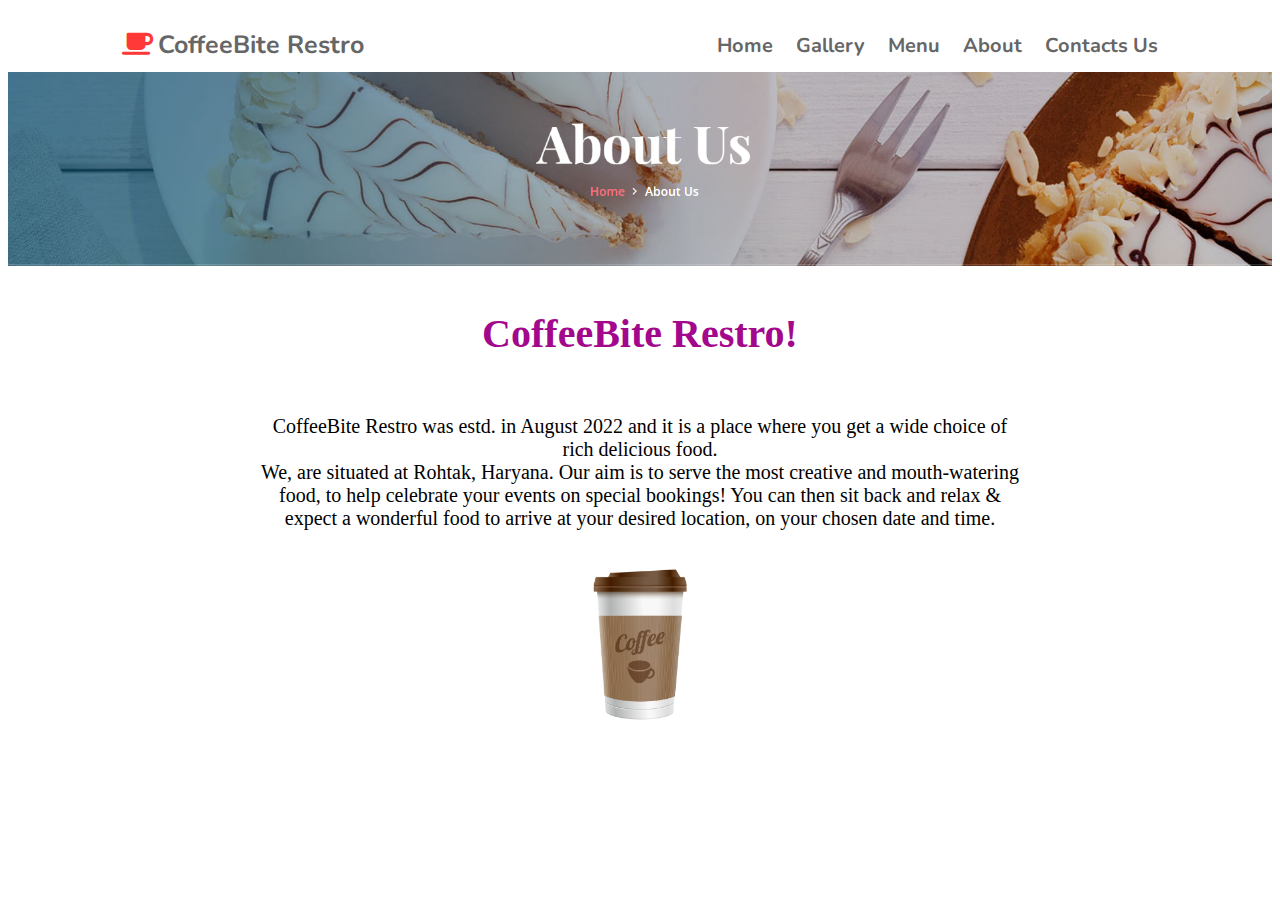
<file: about.html>
<!DOCTYPE html>
<html lang="en">
<head>
    <meta charset="UTF-8">
    <meta http-equiv="X-UA-Compatible" content="IE=edge">
    <meta name="viewport" content="width=device-width, initial-scale=1.0">

    <title>About</title>
    <link rel="icon" href="Logo.png" type="image/x-icon">
    <link rel="stylesheet" href="https://cdnjs.cloudflare.com/ajax/libs/font-awesome/6.1.2/css/all.min.css">

    <style>
        .about{
            font-size: 20px;
            text-justify: auto;
            text-align: center;
            padding-left: 250px;
            padding-right: 250px;
        }
    </style>
</head>
<body>
<iframe src="header.html" width="100%" style="border: 0" height="60px"></iframe>
<img src="about.PNG" width="100%">
<p style="color: rgb(163, 7, 140); text-align: center; font-size: 40px; font-weight: bold;">CoffeeBite Restro!</p>
<br>
<div class="about">
CoffeeBite Restro was estd. in August 2022 and it is a place where you get a wide choice of rich delicious food. <br> We, are situated at Rohtak, Haryana. 
Our aim is to serve the most creative and mouth-watering food, to help celebrate your events on special bookings! 
You can then sit back and relax & expect a wonderful food to arrive at your desired location, on your chosen date and time.
</div>
<br><br>
<center>
<img src="Bean-Cup.png" width="100px">
</center>
</body>
</html>
</file>
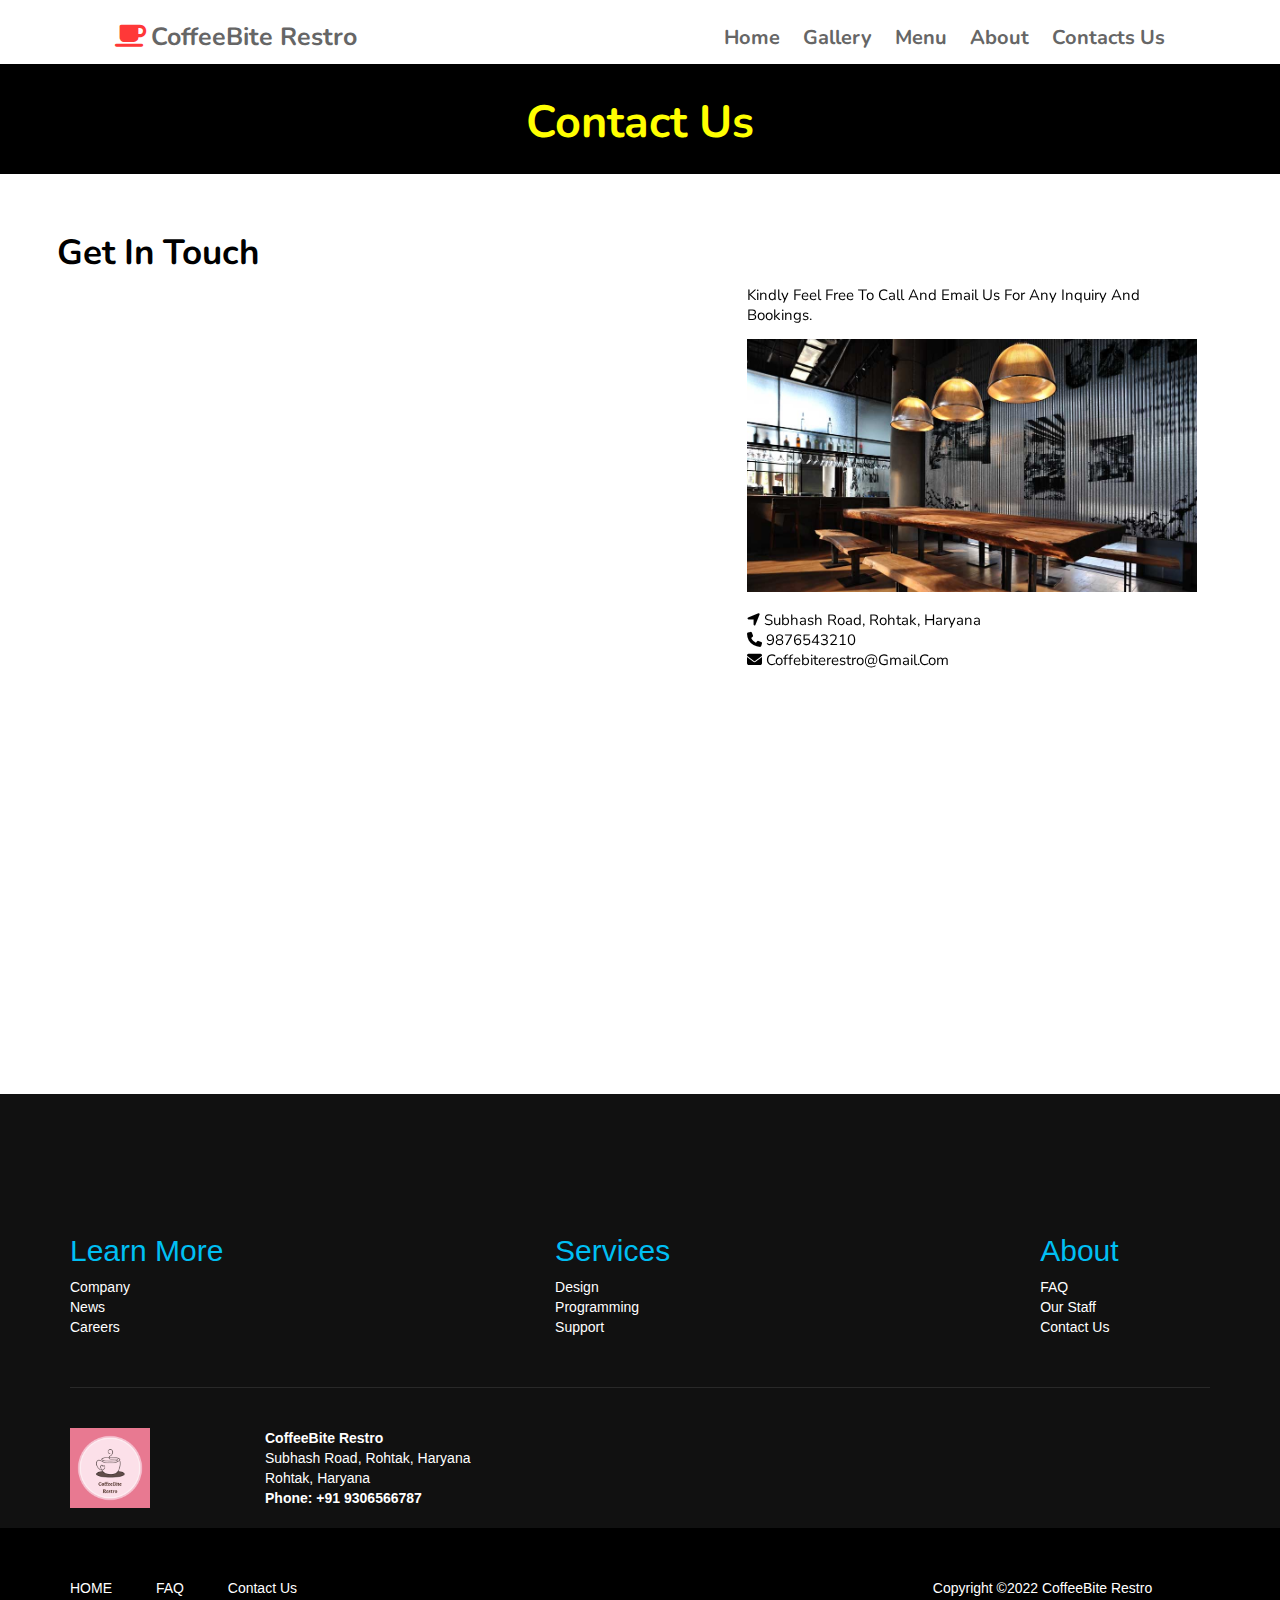
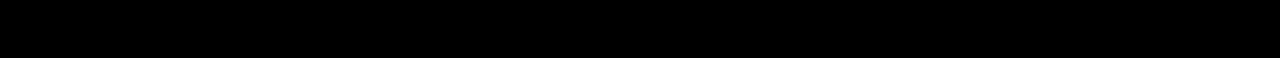
<file: contactus.html>
<!DOCTYPE html>
<html lang="en">
<head>
    <meta charset="UTF-8">
    <meta http-equiv="X-UA-Compatible" content="IE=edge">
    <meta name="viewport" content="width=device-width, initial-scale=1.0">
    <title>Contact Us</title>
    <link rel="icon" href="Logo.png" type="image/x-icon">
    <link rel="stylesheet" href="contactus.css">
    <link rel="stylesheet" href="header.css">
    <link rel="stylesheet" href="https://cdnjs.cloudflare.com/ajax/libs/font-awesome/6.1.2/css/all.min.css">

</head>
<body>
    <iframe src="header.html" width="100%" style="border: 0" height="60px"></iframe>
    
 <div class="cnt">
    <br><br>
    <p style="font-size: 45px; text-align: center;">Contact Us</p>
</div>
    <div class="head">
        <div id="pehla">
            <p style="font-size: 35px; font-weight: bold;">Get in Touch</p>
            <br><br>
            <iframe src="https://www.google.com/maps/embed?pb=!1m18!1m12!1m3!1d28327.821363378014!2d76.58693071418969!3d28.918773189992383!2m3!1f0!2f0!3f0!3m2!1i1024!2i768!4f13.1!3m3!1m2!1s0x390d85a41b9c55e7%3A0x64bb399488a49d6d!2sSubhash%20Rd%2C%20Company%20Bagh%2C%20Rohtak%2C%20Haryana%20124001!5e0!3m2!1sen!2sin!4v1660658372135!5m2!1sen!2sin" width="600" height="350" style="border:0;" allowfullscreen="" loading="lazy" referrerpolicy="no-referrer-when-downgrade"></iframe>        </div>
        <div id="dusra">
            <br><br><br><br>
            <p class="ab">Kindly feel free to call and email us for any Inquiry and Bookings.</p>
            <br>
            <img src="cafe.jpg" width="450px">
            <br><br>
            <p class="ab"><i class="fas fa-location-arrow"></i> Subhash Road, Rohtak, Haryana</p>
            <p class="ab"><i class="fas fa-phone"></i>  9876543210</p>
            <p class="ab"><i class="fas fa-envelope"></i>  coffebiterestro@gmail.com</p>
        </div>
        </div>
    <iframe src="footer.html" width="100%" height="600" style="border: 0"></iframe>        
</body>
</html>
</file>
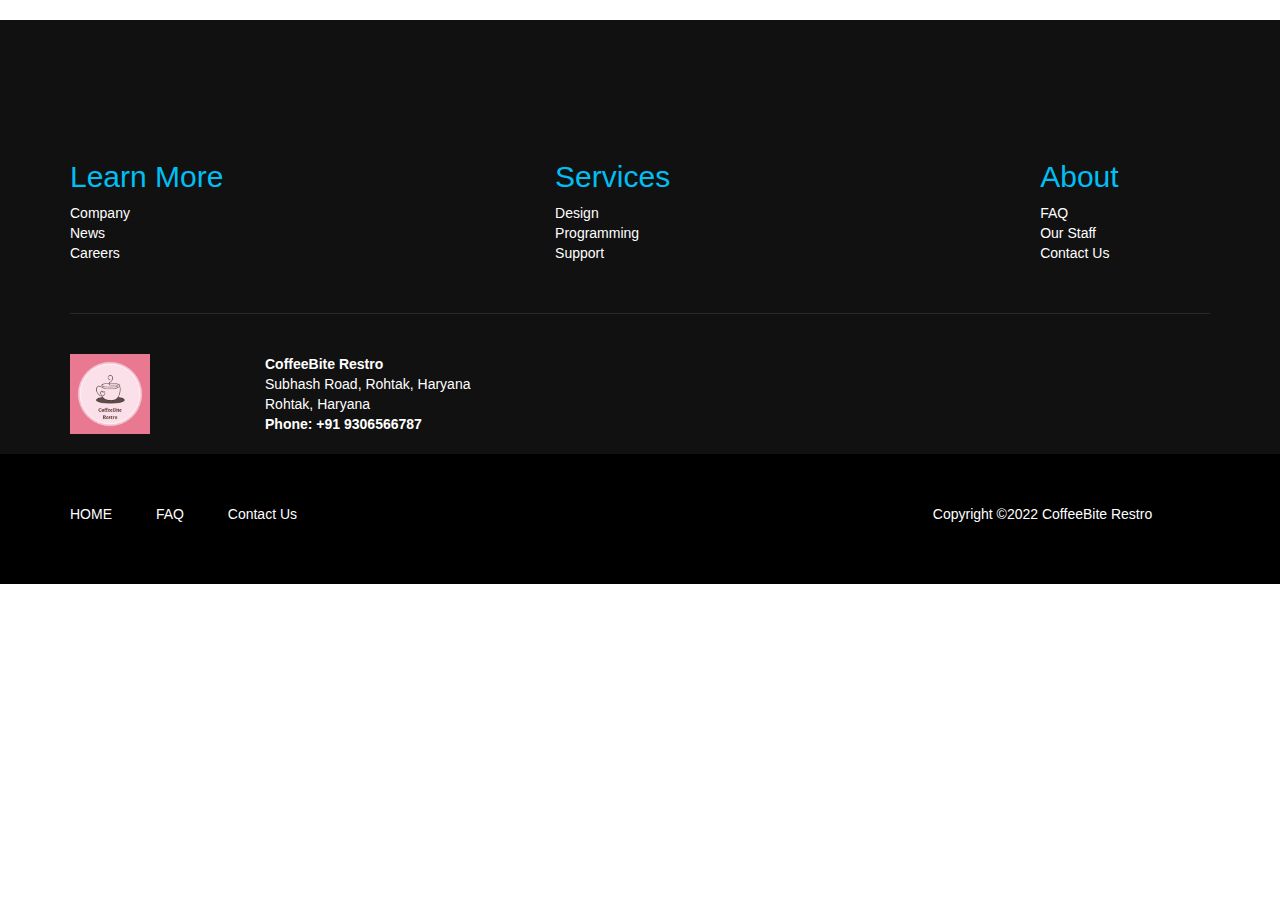
<file: footer.html>
<!DOCTYPE html>
<html lang="en">
  <head>
    <meta charset="UTF-8" />
    <meta http-equiv="X-UA-Compatible" content="IE=edge" />
    <meta name="viewport" content="width=device-width, initial-scale=1.0" />
    <title>Document</title>
  </head>
  <style>
    body{
      background:#111111;
    }
    html,
    body,
    img,
    figure {
      max-width: 100%;
    }
    html,
    body {
      overflow-x: hidden;
      color: #000;
      -ms-overflow-style: scrollbar;
      -webkit-font-smoothing: antialiased;
    }
    a,
    a:hover,
    a:focus,
    a:active {
      text-decoration: none;
      color: inherit;
    }
    a {
      -webkit-transition: all 0.25s ease-in-out;
      transition: all 0.25s ease-in-out;
    }
    .ct-u-paddingTop10 {
      padding-top: 10px !important;
    }
    .ct-footer {
      background-color: #111;
      padding-top: 70px;
      margin-top: 20px;
      position: relative;
    }
    .ct-footer-pre {
      width: 100%;
      padding-bottom: 55px;
      border-bottom: 1px solid #555;
      border-bottom: 1px solid rgba(255, 255, 255, 0.1);
    }
    .ct-footer-pre span {
      font-family: "Open Sans Condensed", sans-serif;
      color: #ebebeb;
      font-size: 30px;
    }
    .ct-footer-pre .form-group {
      position: relative;
      margin: 0;
    }
    .ct-footer-pre .form-group:before,
    .ct-footer-pre .form-group:after {
      content: "";
      display: table;
    }
    .ct-footer-pre .form-group:after {
      clear: both;
    }
    .ct-footer-pre .form-group input {
      border: 1px solid #00bff3;
      background-color: #333;
      color: #fff;
      height: 50px;
      padding: 0 30px;
      margin: 0 5px;
      border-radius: 0 !important;
    }
    .ct-footer-pre .form-group button {
      height: 50px;
      position: relative;
      width: 80px;
      padding: 0;
    }
    .ct-footer-list {
      padding: 50px 0;
      list-style: none;
      padding-left: 0;
      display: table;
      width: 100%;
      border-bottom: 1px solid #555;
      border-bottom: 1px solid rgba(255, 255, 255, 0.1);
    }
    .ct-footer-list > li .ct-footer-list-header {
      font-family: "Open Sans Condensed", sans-serif;
      color: #00bff3;
      font-size: 30px;
    }
    .ct-footer-list > li ul {
      list-style: none;
      padding-left: 0;
    }
    .ct-footer-list > li ul li a {
      color: #fff;
    }
    .ct-footer-list > li ul li a:hover,
    .ct-footer-post a:hover {
      text-decoration: underline;
    }
    .ct-footer-post {
      background: #000;
      padding: 30px 0;
    }
    .ct-footer-post .inner-left,
    .ct-footer-post .inner-right {
      padding: 20px 0;
    }
    .ct-footer-post ul {
      list-style: none;
      padding-left: 0;
      margin: 0 -20px;
    }
    .ct-footer-post ul li {
      display: inline-block;
      margin: 0 20px;
    }
    .ct-footer-post a {
      color: #fff;
    }
    .ct-footer-post p {
      color: #fff;
    }
    .ct-footer-meta {
      padding-top: 30px;
    }
    .ct-footer-meta .ct-socials {
      padding: 20px 0;
    }
    .ct-footer-meta .ct-socials li {
      padding: 0 3px;
    }
    .ct-footer--with-button {
      padding-top: 150px;
    }
    address {
      color: #fff;
      display: inline-block;
    }
    address span {
      font-weight: 600;
    }
    address a {
      color: #fff;
    }
    address a:hover {
      text-decoration: underline;
    }
    .btn {
      font-family: "Open Sans Condensed", sans-serif;
      border-radius: 0;
      border: none;
      text-transform: uppercase;
      color: #111;
      font-size: 26px;
      padding: 12px 30px;
    }
    .btn.btn-motive {
      background-color: #00bff3;
      -webkit-transition: all 0.25s ease;
      transition: all 0.25s ease;
    }
    .btn.btn-motive:hover,
    .btn.btn-motive:hover:active {
      background-color: #00bff3;
    }
    .btn.btn-violet {
      color: #fff;
      background-color: #4f4f99;
      -webkit-transition: all 0.25s ease;
      transition: all 0.25s ease;
    }
    .btn.btn-violet:hover {
      background-color: #37376b;
    }
    .btn.btn-violet:hover:active {
      background-color: #2f2f5b;
    }
    .btn.btn-green {
      color: #fff;
      background-color: #43670f;
      -webkit-transition: all 0.25s ease;
      transition: all 0.25s ease;
    }
    .btn.btn-green:hover {
      background-color: #36520c;
    }
    .btn.btn-green:hover:active {
      background-color: #314a0b;
    }
    .btn.btn-red {
      color: #fff;
      background-color: #da2229;
      -webkit-transition: all 0.25s ease;
      transition: all 0.25s ease;
    }
    .btn.btn-red:hover {
      background-color: #ae1b21;
    }
    .btn.btn-red:hover:active {
      background-color: #9d181e;
    }
    .btn.btn-white {
      background-color: #fff;
      -webkit-transition: all 0.25s ease;
      transition: all 0.25s ease;
    }
    .btn.btn-white:hover {
      background-color: #d9d9d9;
    }
    .btn.btn-white:hover:active {
      background-color: #c9c9c9;
    }
    .btn.btn-large {
      padding: 20px 50px;
      font-size: 30px;
      white-space: normal;
    }
    .ct-mediaSection {
      background-attachment: fixed;
    }
    .ct-section_header--type1 {
      font-family: "Open Sans Condensed", sans-serif;
      color: #000;
      font-size: 115px;
      text-transform: uppercase;
    }
    .ct-section_header--type2 small {
      font-family: "coquette", fantasy;
      font-size: 58px;
      line-height: 0.7;
      display: block;
      font-weight: 700;
      position: relative;
      left: -12px;
    }
    .ct-section_header--type2 span {
      font-family: "Bebas Neue";
      font-size: 115px;
      line-height: 0.8;
    }
    .ct-section_header--type2 img {
      display: inline-block;
      float: left;
      position: relative;
      top: 15px;
      padding-right: 3px;
    }
    .ct-section_header--type3 {
      text-align: center;
    }
    .ct-section_header--type3 small {
      font-family: "coquette", fantasy;
      font-size: 50px;
      padding: 15px 0;
      font-weight: 700;
      color: #fff;
      background-image: url("/core/fileparse.php/16/urlt/../images/ribbon.png");
      background-size: contain;
      background-repeat: no-repeat;
      background-position: center;
      display: block;
    }
    .ct-section_header--type3 span {
      font-family: "Bebas Neue";
      font-size: 150px;
      font-weight: 400;
      text-transform: uppercase;
      line-height: 0.85;
    }
    .ct-section_header--type4 {
      text-align: center;
    }
    .ct-section_header--type4:before,
    .ct-section_header--type4:after {
      content: "";
      display: table;
    }
    .ct-section_header--type4:after {
      clear: both;
    }
    .ct-section_header--type4 small {
      font-family: "coquette", fantasy;
      font-size: 50px;
      color: inherit;
      font-weight: 700;
      display: block;
    }
    .ct-section_header--type4 span {
      font-family: "nimbus-sans-condensed", sans-serif;
      font-weight: 400;
      font-weight: bold;
      font-size: 150px;
      text-transform: uppercase;
      display: block;
      line-height: 0.7;
    }
    .ct-section_header + p {
      font-size: 30px;
      font-weight: 700;
      letter-spacing: -1.5px;
      text-align: center;
    }
    .ct-section_header--type4 + p {
      font-family: "nimbus-sans-condensed", sans-serif;
      font-weight: 400;
      font-size: 40px;
      font-weight: 700;
      line-height: 1;
    }

    /* Media Queries */

    @media (min-width: 1200px) {
      .ct-footer-pre {
        display: table;
      }
      .ct-footer-pre > .inner {
        display: table-cell;
        vertical-align: middle;
      }
      .ct-footer-list > li {
        width: 20%;
        display: table-cell;
        vertical-align: top;
      }
      .ct-footer-list > li:last-child {
        width: 7%;
      }
    }

    @media (max-width: 1199px) {
      .ct-footer-pre .form-group {
        padding-top: 15px;
      }
    }
    @media (max-width: 1199px) {
      .ct-footer-list > li {
        display: inline-block;
        float: left;
      }
    }
    @media (min-width: 992px) {
      .ct-footer-post .inner-left {
        float: left;
      }
      .ct-footer-post .inner-right {
        float: right;
      }
    }
    @media (max-width: 991px) {
      .ct-footer-post {
        text-align: center;
      }
    }
    @media (min-width: 768px) and (max-width: 1199px) {
      .ct-footer-list > li {
        width: 33.3333%;
      }
    }
    @media (min-width: 768px) {
      .ct-footer-post p {
        display: inline-block;
      }
      .ct-footer-post p + p {
        padding-left: 50px;
      }
    }
    @media (max-width: 767px) {
      address {
        padding-top: 30px;
      }
    }
    @media (min-width: 480px) and (max-width: 767px) {
      .ct-footer-list > li {
        width: 50%;
      }
    }
    @media (min-width: 480px) {
      .ct-footer-pre .form-group button {
        top: -1px;
      }
      .ct-footer-pre .form-group input {
        width: 331px;
      }
    }
    @media (max-width: 479px) {
      .ct-footer-pre .form-group input {
        float: left;
        width: 70%;
        margin: 0;
      }
      .ct-footer-pre .form-group button {
        float: left;
        width: 30%;
      }
      .ct-footer-list > li {
        width: 100%;
        text-align: center;
      }
      .ct-footer-list {
        padding: 20px 0;
      }
      .btn.btn-large {
        padding: 20px 10px;
        line-height: 0.9;
        font-size: 26px;
        letter-spacing: -0.2px;
      }
      .ct-section_header--type1 {
        font-size: 60px;
        line-height: 0.8;
      }
      .ct-section_header + p {
        font-size: 22px;
      }
      .ct-section_header--type3 small {
        font-size: 25px;
      }
      .ct-section_header--type4 small {
        font-size: 40px;
      }
      .ct-section_header--type3 span {
        font-size: 90px;
      }
      .ct-section_header--type4 span {
        font-size: 80px;
      }
      .ct-section_header--type4 + p {
        font-size: 28px;
      }
    }
  </style>
  <body>
    <footer class="ct-footer">
      <div class="container">

        <ul class="ct-footer-list text-center-sm">
          <li>
            <h2 class="ct-footer-list-header">Learn More</h2>
            <ul>
              <li>
                <a href="">Company</a>
              </li>
              <li>
                <a href="">News</a>
              </li>
              <li>
                <a href="">Careers</a>
              </li>
            </ul>
          </li>
          <li>
            <h2 class="ct-footer-list-header">Services</h2>
            <ul>
              <li>
                <a href="">Design</a>
              </li>
              <li>
                <a href="">Programming</a>
              </li>
              <li>
                <a href="">Support</a>
              </li>
            </ul>
          </li>
         
          <li>
            <h2 class="ct-footer-list-header">About</h2>
            <ul>
              <li>
                <a href="">FAQ</a>
              </li>
              <li>
                <a href="">Our Staff</a>
              </li>
              <li>
                <a href="">Contact Us</a>
              </li>
            </ul>
          </li>
        </ul>
        <div class="ct-footer-meta text-center-sm">
          <div class="row">
            <div class="col-sm-6 col-md-2">
              <img
                alt="logo"
                src="Logo.png" width="80px" height="80px"
              />
            </div>
            <div class="col-sm-6 col-md-3">
              <address>
                <span>CoffeeBite Restro<br /></span>
                Subhash Road, Rohtak, Haryana<br />
                Rohtak, Haryana<br>
                <span>Phone: <a href="tel:5555555555">+91 9306566787</a></span>
              </address>
            </div>
            
            <div class="col-sm-6 col-md-3">
              <ul class="ct-socials list-unstyled list-inline">
                <li>
              </ul>
            </div>
          </div>
        </div>
      </div>
      <div class="ct-footer-post">
        <div class="container">
          <div class="inner-left">
            <ul>
              <li>
                <a href="index.html" target="_blank">HOME</a>
              </li>
              <li>
                <a href="#">FAQ</a>
              </li>
              <li>
                <a href="contactus.html" target="_blank">Contact Us</a>
              </li>
            </ul>
          </div>
          <div class="inner-right">
            <p>
              Copyright ©2022 CoffeeBite Restro&nbsp;
            </p>
            <p>
              
            </p>
          </div>
        </div>
      </div>
    </footer>
    <script src="https://ajax.googleapis.com/ajax/libs/jquery/1.12.4/jquery.min.js"></script>
    <link
      href="https://maxcdn.bootstrapcdn.com/bootstrap/3.3.6/css/bootstrap.min.css"
      rel="stylesheet"
    />
    <script src="https://maxcdn.bootstrapcdn.com/bootstrap/3.3.6/js/bootstrap.min.js"></script>
  </body>
</html>
</file>
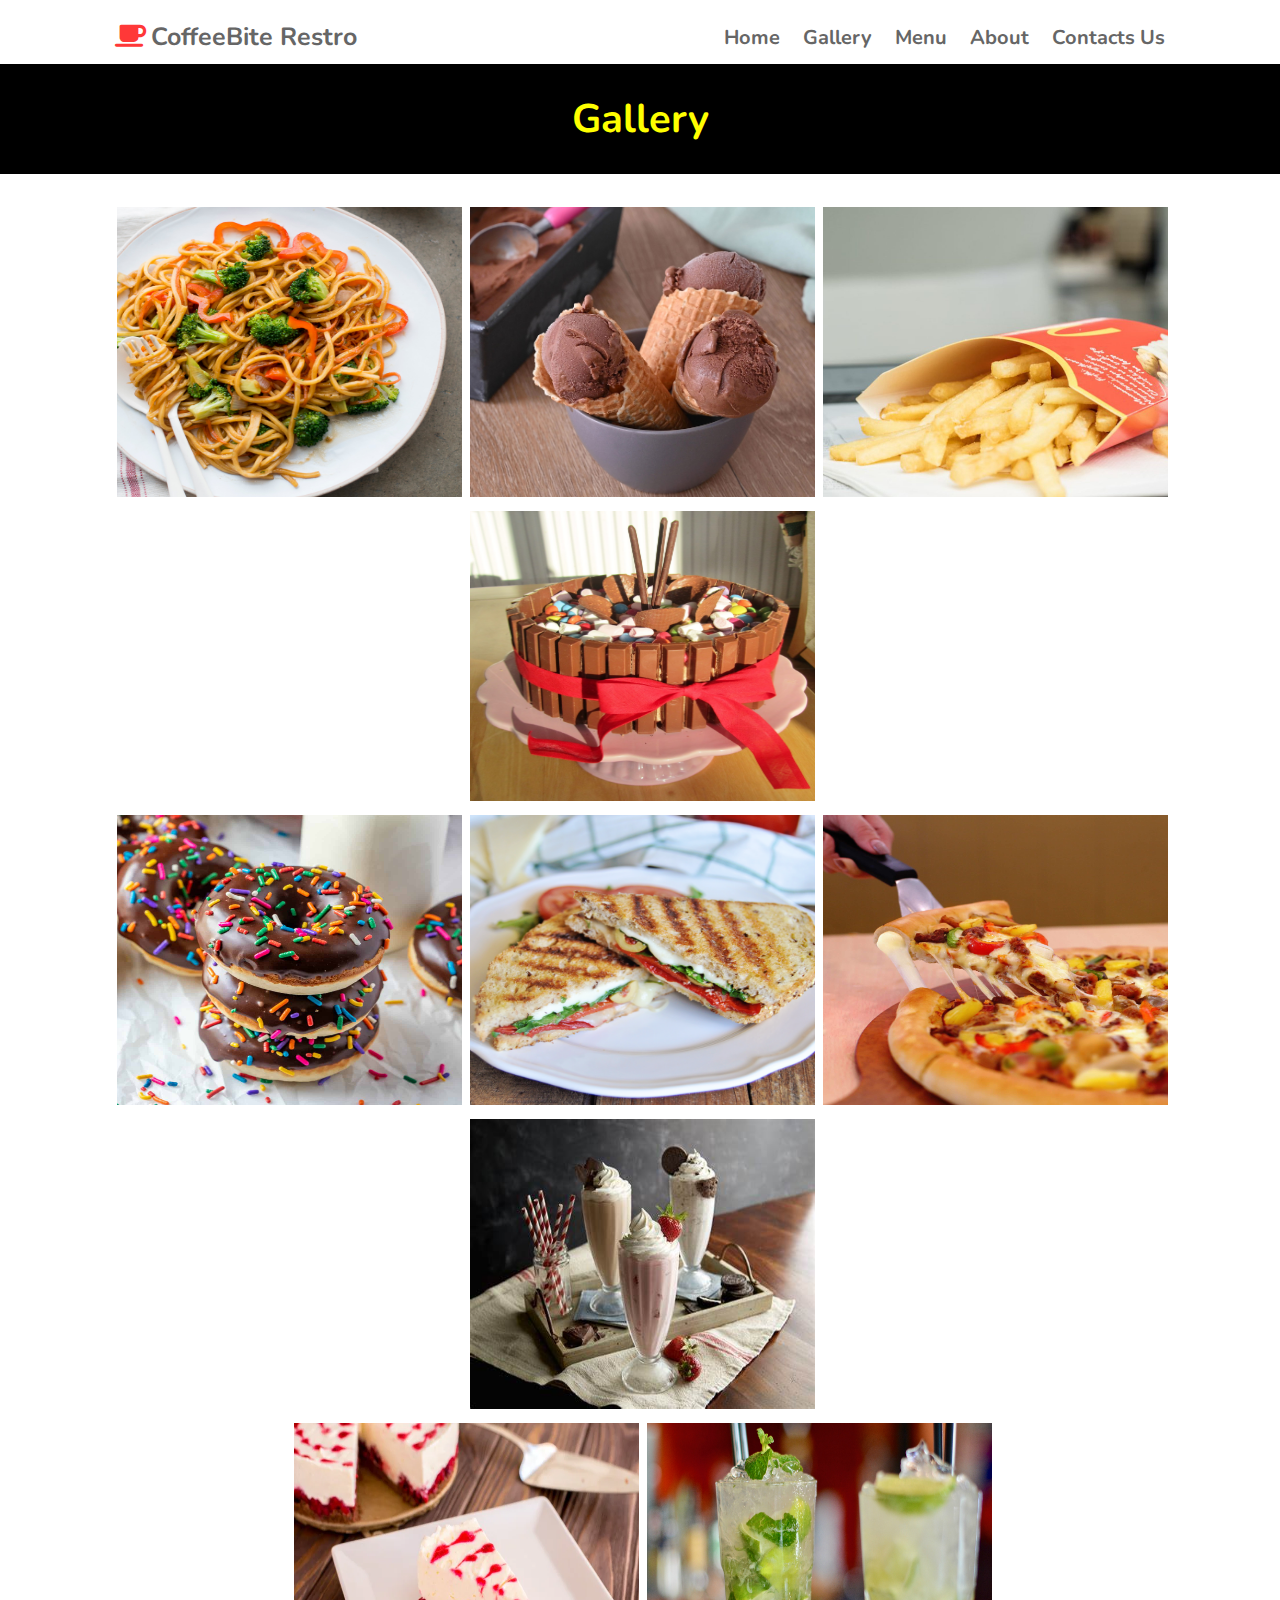
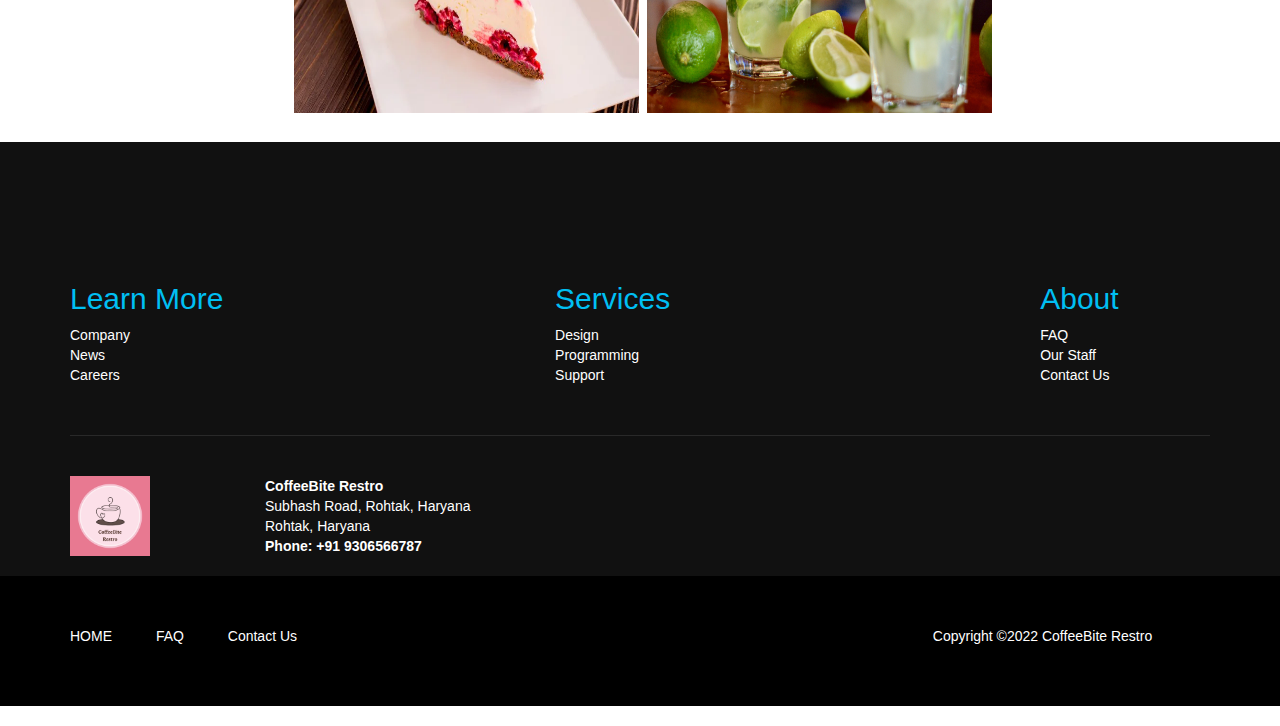
<file: gallery.html>
<!DOCTYPE html>
<html lang="en">

<head>
    <meta charset="UTF-8">
    <meta http-equiv="X-UA-Compatible" content="IE=edge">
    <meta name="viewport" content="width=device-width, initial-scale=1.0">
    <title>Gallery</title>
    <link rel="icon" href="Logo.png" type="image/x-icon">
    <link rel="stylesheet" href="contactus.css">
    <link rel="stylesheet" href="header.css">
    <link rel="stylesheet" href="https://cdnjs.cloudflare.com/ajax/libs/font-awesome/6.1.2/css/all.min.css">

    <style>
        #row {
            display: flex;
            flex-wrap: wrap;

        }

        #row img {
            width: 25%;
            min-width: 100px;

        }
    </style>
</head>

<body>
    <iframe src="header.html" width="100%" style="border: 0" height="60px"></iframe>
    <div class="cnt">
        <br><br>
        <p style="font-size: 40px; text-align: center;">Gallery</p>
    </div>
    <br><br>
    <div class="row">
        <center>
            <img src="10.png" height="300px" width="350px"
                style="padding-top: 5px; padding-bottom: 5px; padding-left: 5px; padding-right: 5;">
            <img src="02.jpg" height="300px" width="350px"
                style="padding-top: 5px; padding-bottom: 5px; padding-left: 5px; padding-right: 5;">
            <img src="03.jpg" height="300px" width="350px"
                style="padding-top: 5px; padding-bottom: 5px; padding-left: 5px; padding-right: 5;">
            <img src="04.png" height="300px" width="350px"
                style="padding-top: 5px; padding-bottom: 5px; padding-left: 5px; padding-right: 5;">
        </center>
    </div>

    <div class="row">
        <center>
            <img src="05.jpg" height="300px" width="350px"
                style="padding-top: 5px; padding-bottom: 5px; padding-left: 5px; padding-right: 5;">
            <img src="06.png" height="300px" width="350px"
                style="padding-top: 5px; padding-bottom: 5px; padding-left: 5px; padding-right: 5;">
            <img src="07.png" height="300px" width="350px"
                style="padding-top: 5px; padding-bottom: 5px; padding-left: 5px; padding-right: 5;">
            <img src="09.jpg" height="300px" width="350px"
                style="padding-top: 5px; padding-bottom: 5px; padding-left: 5px; padding-right: 5;">
        </center>
    </div>

    <div class="row">
        <center>
            <img src="pink.jpg" height="300px" width="350px"
                style="padding-top: 5px; padding-bottom: 5px; padding-left: 5px; padding-right: 5;">
            <img src="12.jpg" height="300px" width="350px"
                style="padding-top: 5px; padding-bottom: 5px; padding-left: 5px; padding-right: 5;">

        </center>
    </div>

    <iframe src="footer.html" width="100%" height="600" style="border: 0"></iframe>
</body>

</html>
</file>
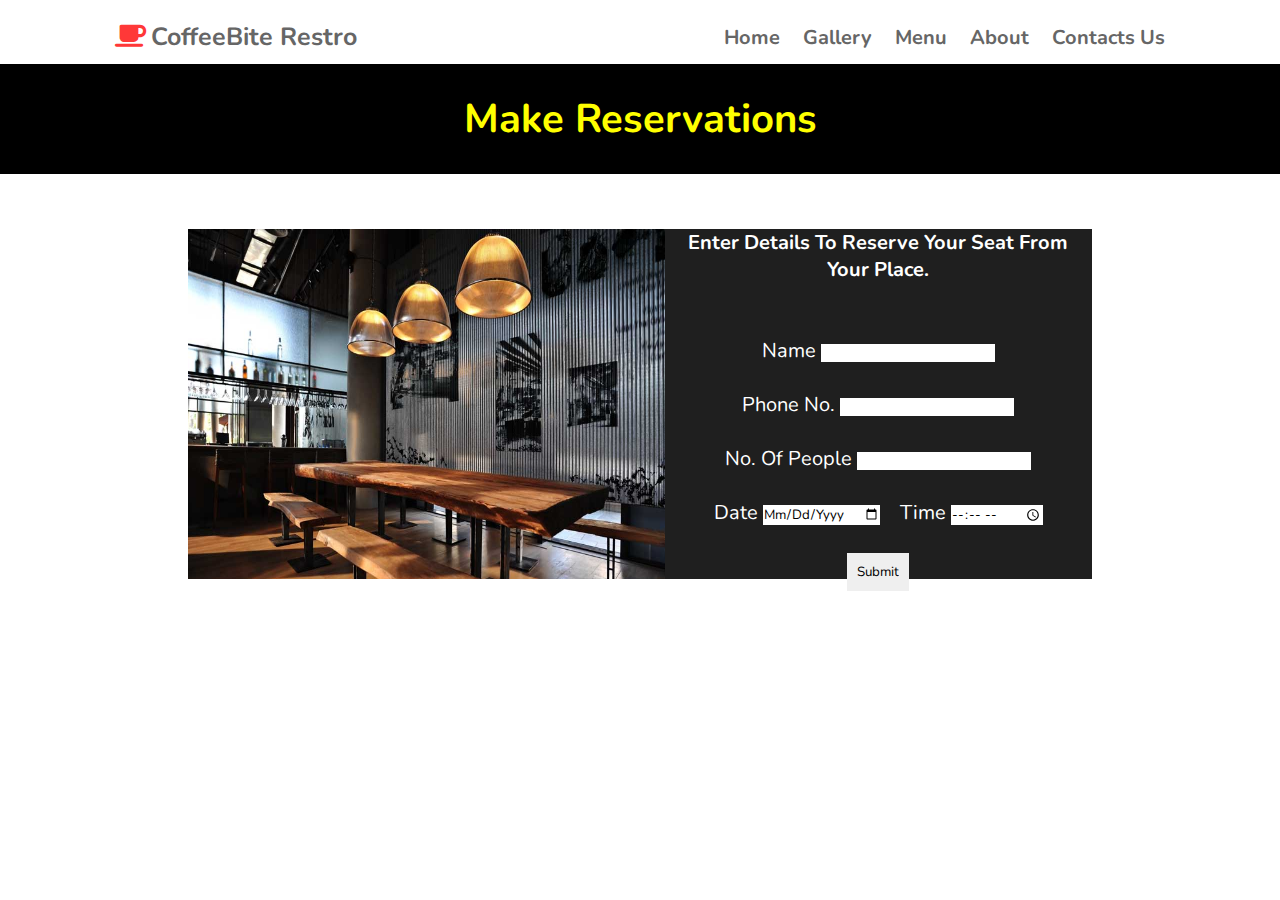
<file: reservation.html>
<!DOCTYPE html>
<html lang="en">

<head>
    <meta charset="UTF-8">
    <meta http-equiv="X-UA-Compatible" content="IE=edge">
    <meta name="viewport" content="width=device-width, initial-scale=1.0">
    <title>Reservations</title>
    <link rel="icon" href="Logo.png" type="image/x-icon">

    <link rel="stylesheet" href="https://cdnjs.cloudflare.com/ajax/libs/font-awesome/6.1.2/css/all.min.css">
    <link rel="stylesheet" href="contactus.css">
    <link rel="stylesheet" href="header.css">

</head>

<body>
    <iframe src="header.html" width="100%" style="border: 0" height="60px"></iframe>

    <div class="cnt">
        <br><br>
        <p style="font-size: 40px; text-align: center;">Make Reservations</p>
    </div>

    <div class="mn">
        <div id="lft">
            <img src="cafe.jpg" width="500px" height="350px">
        </div>

        <div id="rt">
            <center>
                <p style="font-weight: bold;">Enter details to reserve your seat from your place.</p>
                <br><br>
                Name <input type="text">
                <br><br>
                Phone no. <input type="number">
                <br><br>
                No. of people <input type="number">
                <br><br>
                Date <input type="date"> &ensp;
                Time <input type="time"> 
                <br><br>
                <button style="padding: 10px;"><input type="submit"></button>
            </center>
        </div>
    </div>

</body>

</html>
</file>
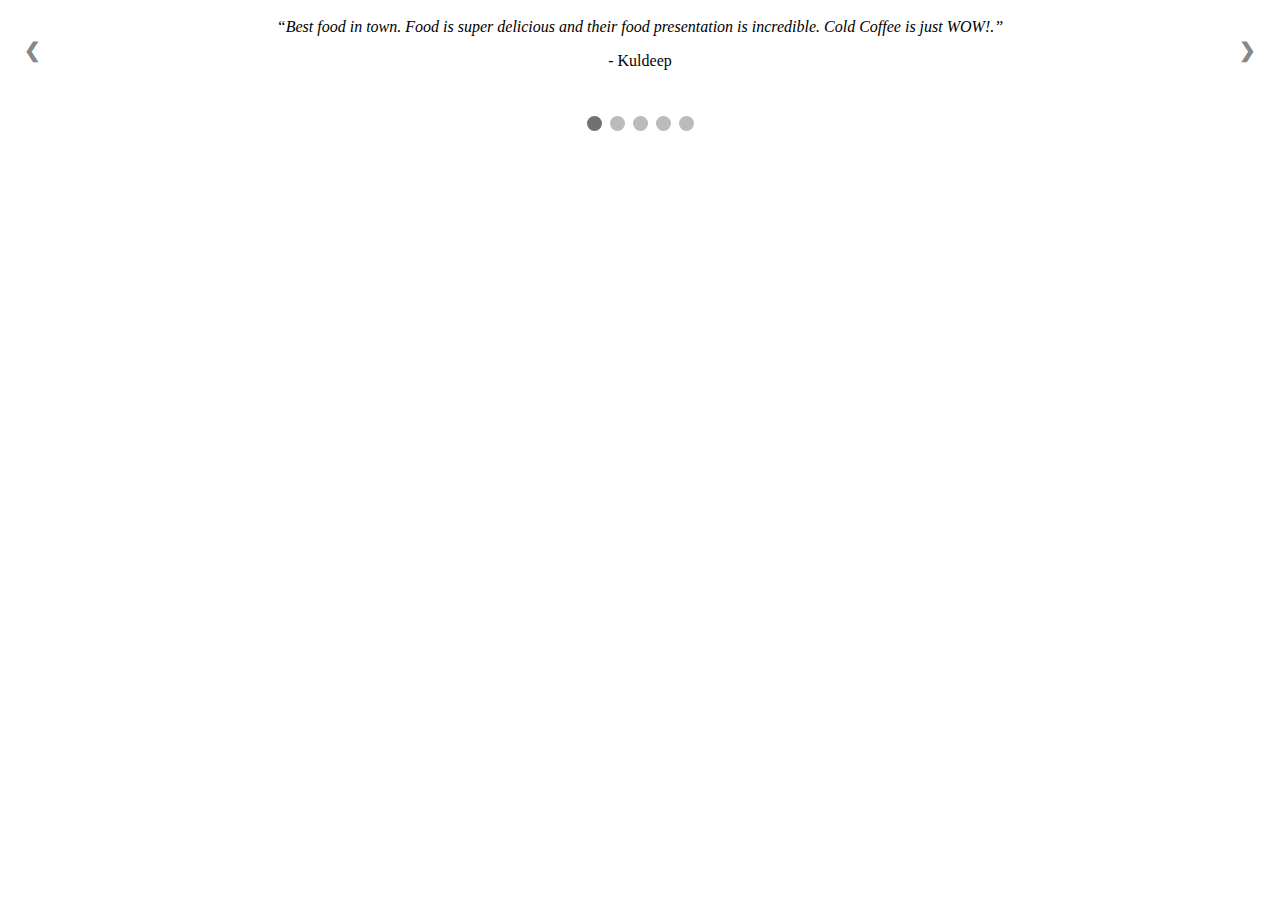
<file: review.html>
<!DOCTYPE html>
<html lang="en">
<head>
    <meta charset="UTF-8">
    <meta http-equiv="X-UA-Compatible" content="IE=edge">
    <meta name="viewport" content="width=device-width, initial-scale=1.0">
    <title>Review</title>
</head>
<body>
    <div class="elementor-column elementor-col-50 elementor-top-column elementor-element elementor-element-b2cd177" data-id="b2cd177" data-element_type="column">
        <div class="elementor-widget-wrap elementor-element-populated">
                            <div class="elementor-element elementor-element-d0045ab elementor-widget elementor-widget-shortcode" data-id="d0045ab" data-element_type="widget" data-widget_type="shortcode.default">
            <div class="elementor-widget-container">
                <div class="elementor-shortcode">
<div class="slideshow-container">

<div class="mySlides" style="display: block;">
  <q>Best food in town. Food is super delicious and their food presentation is incredible. Cold Coffee is just WOW!.<img draggable="false" role="img" class="emoji"><img draggable="false" role="img" class="emoji"></q>
  <p class="author">- Kuldeep</p>
</div>

<div class="mySlides" style="display: none;">
  <q>A beautiful place to eat at best prices. Loved the food. Received my order within few minutes.</q>
  <p class="author">- Yukta</p>
</div>

<div class="mySlides" style="display: none;">
  <q>There Food are Too Good Burger are good compare to burger king or kfc, Osm Spaces For Relax <img draggable="false" role="img" class="emoji"><img draggable="false" role="img" class="emoji"> </q>
  <p class="author">- Anurag</p>
</div>
<div class="mySlides" style="display: none;">
    <q>The food was amazing<img draggable="false" role="img" class="emoji" > and the whole place is vibing<img draggable="false" role="img" class="emoji">Must try their shakes and coolers.. Yummiest<img draggable="false" role="img" class="emoji">The best burger in Dwarka.</q>
    <p class="author">- Nisha</p>
  </div>
  <div class="mySlides" style="display: none;">
    <q>Pizza and drinks from this place are amazing. A must try! </q>
    <p class="author">- MS</p>
  </div>

<a class="prev" onclick="plusSlides(-1)">❮</a>
<a class="next" onclick="plusSlides(1)">❯</a>

</div>

<div class="dot-container">
  <span class="dot active" onclick="currentSlide(1)"></span> 
  <span class="dot" onclick="currentSlide(2)"></span> 
  <span class="dot" onclick="currentSlide(3)"></span> 
  <span class="dot" onclick="currentSlide(4)"></span> 
  <span class="dot" onclick="currentSlide(5)"></span> 
</div>
<script>
    var slideIndex = 1;
    showSlides(slideIndex);
    
    function plusSlides(n) {
      showSlides(slideIndex += n);
    }
    
    function currentSlide(n) {
      showSlides(slideIndex = n);
    }
    
    function showSlides(n) {
      var i;
      var slides = document.getElementsByClassName("mySlides");
      var dots = document.getElementsByClassName("dot");
      if (n > slides.length) {slideIndex = 1}    
      if (n < 1) {slideIndex = slides.length}
      for (i = 0; i < slides.length; i++) {
          slides[i].style.display = "none";  
      }
      for (i = 0; i < dots.length; i++) {
          dots[i].className = dots[i].className.replace(" active", "");
      }
      slides[slideIndex-1].style.display = "block";  
      dots[slideIndex-1].className += " active";
    }
    </script>
    <style>

/* Slideshow container */
.slideshow-container {
position: relative;
background: #ffffff;
}
/* Slides */
.mySlides {
display: none;
padding: 10px;
text-align: center;
}

/* Next & previous buttons */
.prev, .next {
cursor: pointer;
position: absolute;
top: 50%;
width: auto;
margin-top: -30px;
padding: 16px;
color: #888;
font-weight: bold;
font-size: 20px;
border-radius: 0 3px 3px 0;
user-select: none;
}

/* Position the "next button" to the right */
.next {
position: absolute;
right: 0;
border-radius: 3px 0 0 3px;
}

/* On hover, add a black background color with a little bit see-through */
.prev:hover, .next:hover {

color: white;
}

/* The dot/bullet/indicator container */
.dot-container {
text-align: center;
padding: 20px;

}

/* The dots/bullets/indicators */
.dot {
cursor: pointer;
height: 15px;
width: 15px;
margin: 0 2px;
background-color: #bbb;
border-radius: 50%;
display: inline-block;
transition: background-color 0.6s ease;
}

/* Add a background color to the active dot/circle */
.active, .dot:hover {
background-color: #717171;
}

/* Add an italic font style to all quotes */
q {font-style: italic;}

/* Add a blue color to the author */
.author {color: #01060a;}
</style></div>
            </div>
            </div>
                </div>
    </div>
</body>
</html>
</file>
<file: contactus.css>
.head {
    height: 100vh;
    display: flex;
    flex-direction: row;
    justify-content: center;
    align-items: "center";
  }

  #pehla {
    background-color: #ffffff;
    height: 100px;
    margin-right: 50px;
    margin-top: 55px;
    float: left;
    width: 50%;
  }

  #dusra {
    background-color: #ffffff;
    height: 100px;
    margin-top: 55px;
    margin-right: 50px;
    /* float: right; */
    width: 33.3%;
  }

  .ab{
    font-size: 15px;
  }

  .cnt{
    height: 50%;
    height: 110px;
    color: yellow;
    font-weight: bold;
    background-color: rgb(0, 0, 0);
  }

 .ab{
  color: rgb(0, 0, 0);
 }

 #lft {
  height: 500px;
  margin-right: 50px;
  margin-top: 55px;
  float: left;
  width: 33.33%;
}

#rt {
  background-color: #1f1f1f;
  height: 350px;
  margin-top: 55px;
  margin-right: 0;
  /* float: right; */
  width: 33.33%;
  color: white;
  font-size: 20px;
}

.mn {
  /* height: 100vh; */
  display: flex;
  flex-direction: row;
  justify-content: center;
  align-items: "center";
}
</file>
<file: header.css>
@import url('https://fonts.googleapis.com/css2?family=Nunito:wght@200;700&display=swap');

:root{
    --red: #ff3838;
}
*{
    font-family: 'Nunito', sans-serif;
    margin: 0; padding: 0;
    box-sizing: border-box;
    outline: none; border: none;
    text-decoration: none;
    text-transform: capitalize;
    transform: all .2s linear;
}

*::selection{
    background: var(--red);
    color: #fff;
}

html{
    font-size: 62.5%;
    overflow-x: hidden;
    scroll-behavior: smooth;
    scroll-padding-top: 6rem;
}

body{
    background: #fff;
}

header{
    position: fixed;
    top: 0; left: 0; right: 0;
    z-index: 1000;
    display: flex;
    align-items: center;
    justify-content: space-between;
    background: rgb(255, 255, 255);
    padding: 2rem 9%;
    box-shadow: 0 0.5rem 1rem rgba(0, 0, 0, 0.1);
}

header .logo{
    font-size: 2.5rem;
    font-weight: bolder;
    color: #666;
}

header .logo i{
    padding-right: .5rem;
    color: var(--red);
}

header .navbar a{
    font-size: 2rem;
    margin-left: 2rem;
    color: #666;
}

header .navbar a:hover{
    color:var(--red);
}

#menu-bar{
    font-size: 3rem;
    cursor: pointer;
    color: #666;
    border: .1rem solid #666;
    border-radius: .3rem;
    padding: .5rem 1.5rem;
    display: none;
}

.header {
    padding: 10px 16px;
    background: #555;
    color: #f1f1f1;
  }
  
  /* Page content */
  .content {
    padding: 16px;
  }
  
  /* The sticky class is added to the header with JS when it reaches its scroll position */
  .sticky {
    position: fixed;
    top: 0;
    width: 100%
  }
  
  /* Add some top padding to the page content to prevent sudden quick movement (as the header gets a new position at the top of the page (position:fixed and top:0) */
  .sticky + .content {
    padding-top: 102px;
  }
</file>
